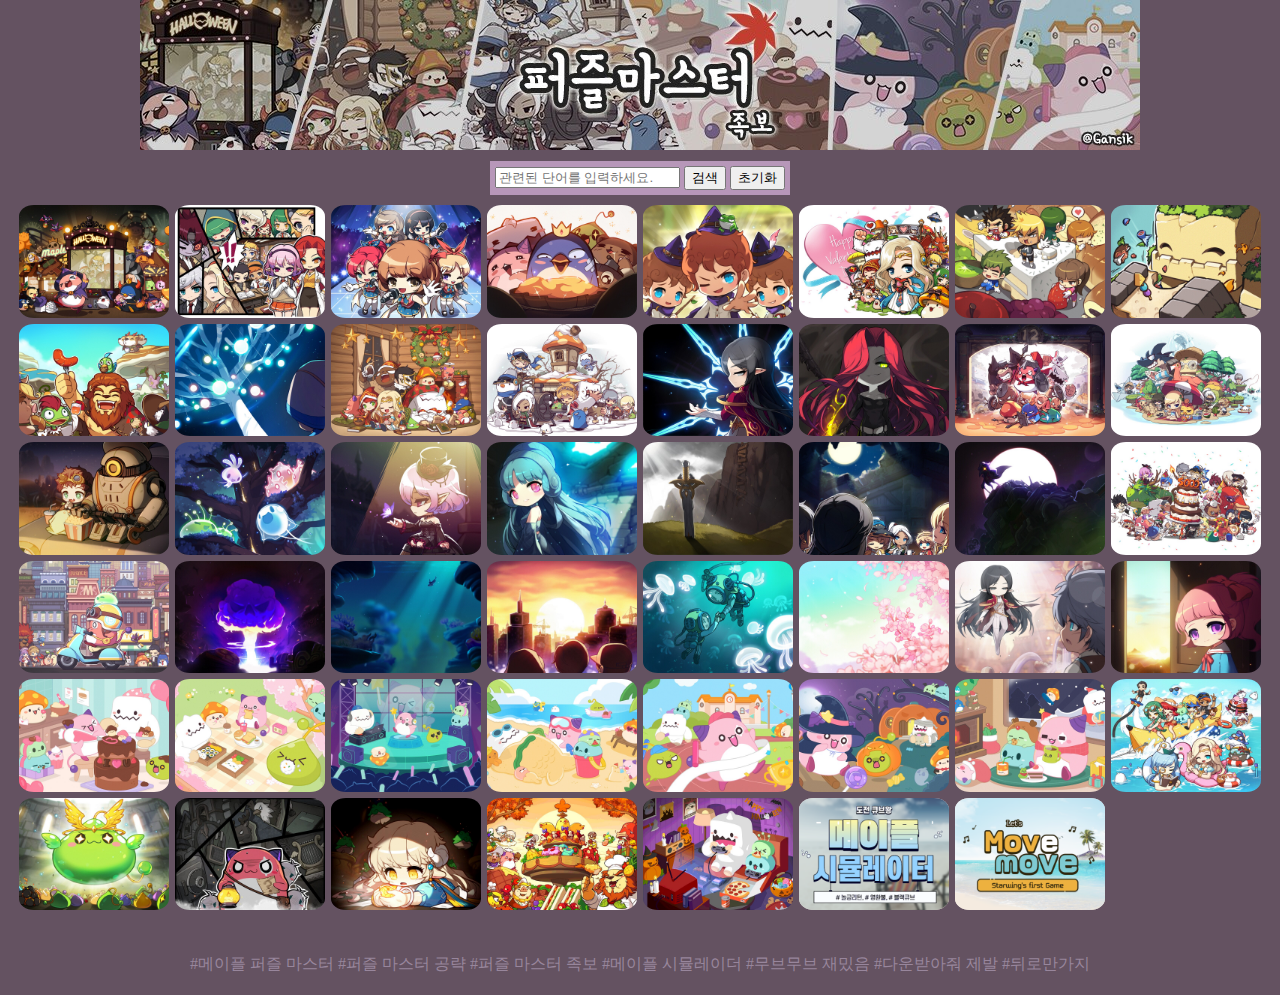
<file: index.html>
<!DOCTYPE html>
<html>

<head>
	<meta charset="utf-8">
	<meta name="description" content="메이플 스토리 퍼즐 마스터 족보 사이트 입니다. 개선 사항은 댓글이나 쪽지로 부탁드립니다.">
	<title>퍼즐 마스터 족보</title>
	<h1><img src="img/banner.jfif"></h1>
	<link rel="stylesheet" href="css/style.css" />
	<script data-ad-client="ca-pub-8016671219526546" async
		src="https://pagead2.googlesyndication.com/pagead/js/adsbygoogle.js"></script>
</head>
<div class="loading"></div>
<body>
	<div id="searchDiv">
		<div>
			<input id="searchTxt" placeholder="관련된 단어를 입력하세요." >
			<button id="searchBtn">검색</button>
			<button id="initBtn">초기화</button>
		</div>
	</div>
	<div id="pannel">
		<img class="thumnail" src="img/1.jpg">
		<img class="thumnail" src="img/2.jpg">
		<img class="thumnail" src="img/3.jpg">
		<img class="thumnail" src="img/4.jpg">
		<img class="thumnail" src="img/5.jpg">
		<img class="thumnail" src="img/6.jpg">
		<img class="thumnail" src="img/7.jpg">
		<img class="thumnail" src="img/8.jpg">
		<img class="thumnail" src="img/9.jpg">
		<img class="thumnail" src="img/10.jpg">
		<img class="thumnail" src="img/11.jpg">
		<img class="thumnail" src="img/12.jpg">
		<img class="thumnail" src="img/13.jpg">
		<img class="thumnail" src="img/14.jpg">
		<img class="thumnail" src="img/15.jpg">
		<img class="thumnail" src="img/16.jpg">
		<img class="thumnail" src="img/17.jpg">
		<img class="thumnail" src="img/18.jpg">
		<img class="thumnail" src="img/19.jpg">
		<img class="thumnail" src="img/20.jpg">
		<img class="thumnail" src="img/21.jpg">
		<img class="thumnail" src="img/22.jpg">
		<img class="thumnail" src="img/23.jpg">
		<img class="thumnail" src="img/24.jpg">
		<img class="thumnail" src="img/25.jpg">
		<img class="thumnail" src="img/26.jpg">
		<img class="thumnail" src="img/27.jpg">
		<img class="thumnail" src="img/28.jpg">
		<img class="thumnail" src="img/29.jpg">
		<img class="thumnail" src="img/30.jpg">
		<img class="thumnail" src="img/31.jpg">
		<img class="thumnail" src="img/32.jpg">
		<img class="thumnail" src="img/33.jpg">
		<img class="thumnail" src="img/34.jpg">
		<img class="thumnail" src="img/35.jpg">
		<img class="thumnail" src="img/36.jpg">
		<img class="thumnail" src="img/37.jpg">
		<img class="thumnail" src="img/38.jpg">
		<img class="thumnail" src="img/39.jpg">
		<img class="thumnail" src="img/40.jpg">
		<img class="thumnail" src="img/41.jpg">
		<img class="thumnail" src="img/42.jpg">
		<img class="thumnail" src="img/43.jpg">
		<img class="thumnail" src="img/44.jpg">
		<img class="thumnail" src="img/45.jpg">
		<a href="https://play.google.com/store/apps/details?id=com.qr96.maplesimulation&hl=ko&gl=US" target='_blank'>
			<img class="myAd" src="img/ad1.png">
		</a>
		<a href="https://play.google.com/store/apps/details?id=com.starwing.movemove&hl=ko&gl=US" target='_blank'>
			<img class="myAd" src="img/ad2.png">
		</a>
	</div>
	<!-- 이미지 팝업, imPop은 검은 배경을 위해 imgDetail안에 img 표시 -->
	<div id=imgPop>
		<div id="imgDetail">
			<div id="imgpan"><img id="image" src="img/aing.jpg"></div>
			<div id="grid"><img id="gridImg" src="img/grid.png"></div>
			<div><button id="closeBtn">close</button></div>
		</div>
		<div id="popBackground"></div>
	</div>
	<div id="footer">
		<div>#메이플 퍼즐 마스터 #퍼즐 마스터 공략 #퍼즐 마스터 족보 #메이플 시뮬레이더 #무브무브 재밌음 #다운받아줘 제발 #뒤로만가지</div>
	</div>
	<script src="./src/main.js"></script>
</body>

</html>
</file>
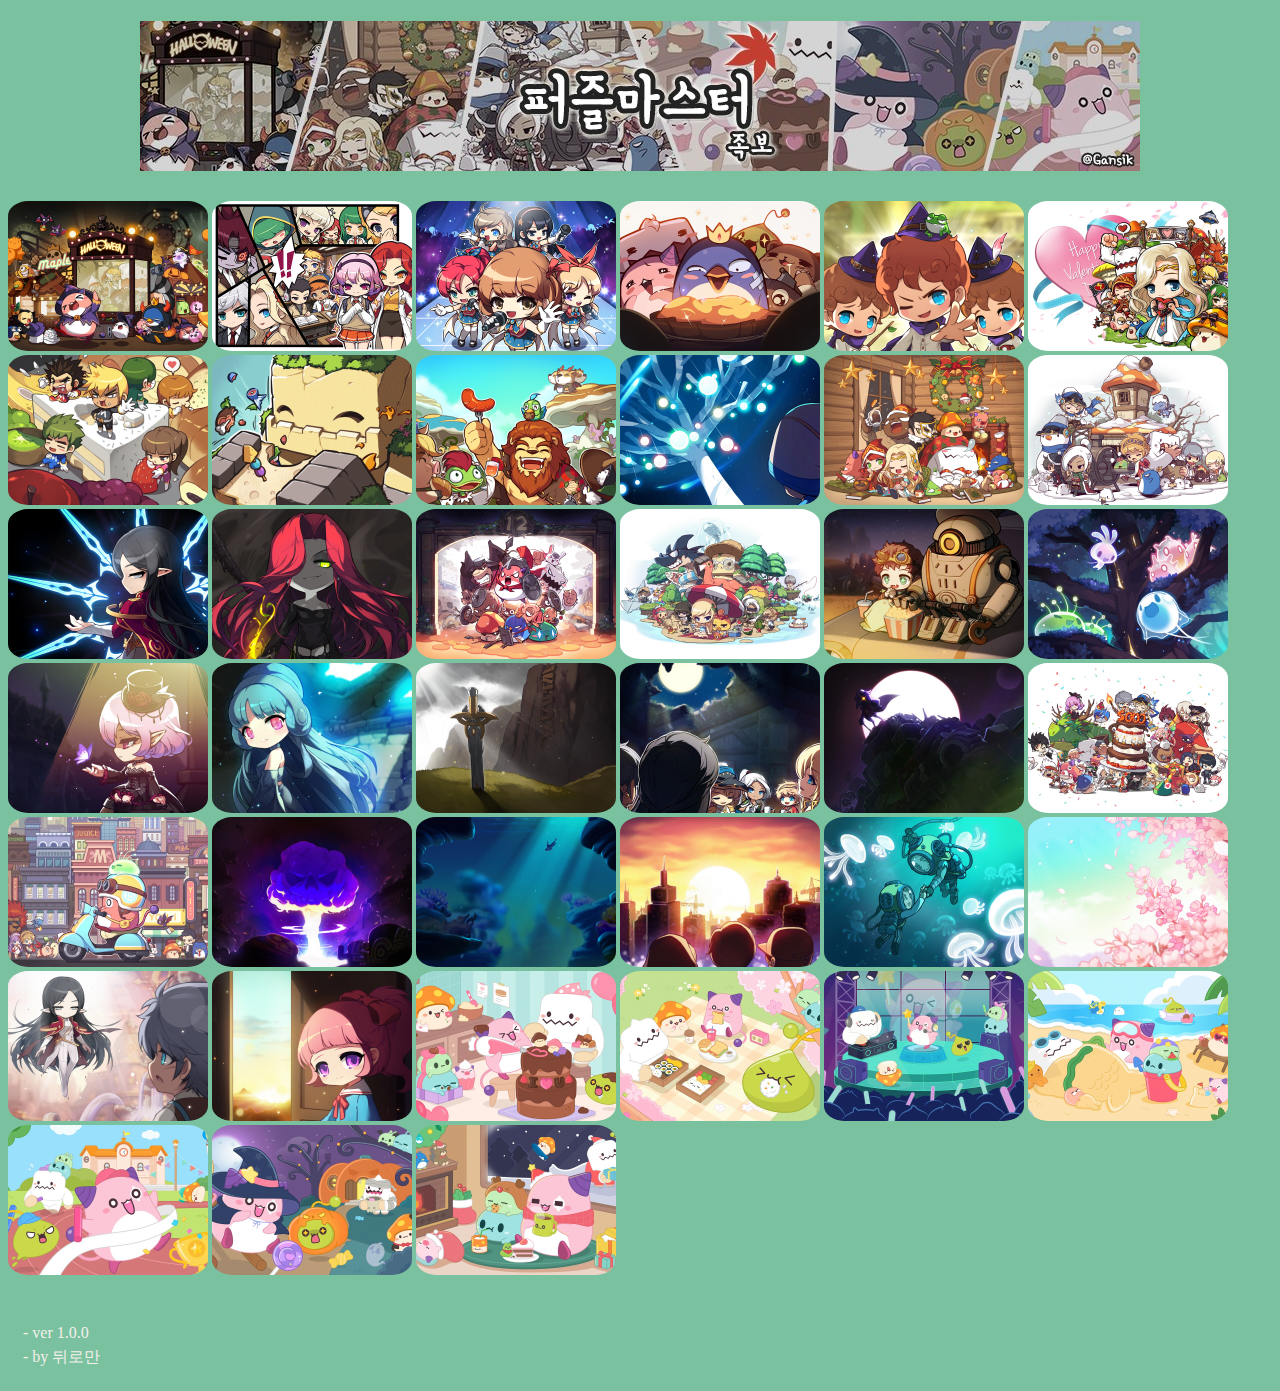
<file: local/index.html>
<!DOCTYPE html>
<html>
<head>
	<meta charset="utf-8">
	<title>Puzzle Master v1.0.0</title>
	<h1><img src="img/banner.jfif"></h1>
	<link rel="stylesheet" href="css/style.css" />
</head>
<div class="loading"></div>
<body>
	<div id="pannel">
		<img class="thumnail" src="img/1.jpg">
		<img class="thumnail" src="img/2.png">
		<img class="thumnail" src="img/3.png">
		<img class="thumnail" src="img/4.jpg">
		<img class="thumnail" src="img/5.png">
		<img class="thumnail" src="img/6.jpg">
		<img class="thumnail" src="img/7.jpg">
		<img class="thumnail" src="img/8.jpg">
		<img class="thumnail" src="img/9.png">
		<img class="thumnail" src="img/10.jpg">
		<img class="thumnail" src="img/11.png">
		<img class="thumnail" src="img/12.png">
		<img class="thumnail" src="img/13.png">
		<img class="thumnail" src="img/14.jpg">
		<img class="thumnail" src="img/15.png">
		<img class="thumnail" src="img/16.jpg">
		<img class="thumnail" src="img/17.jpg">
		<img class="thumnail" src="img/18.jpg">
		<img class="thumnail" src="img/19.jpg">
		<img class="thumnail" src="img/20.jpg">
		<img class="thumnail" src="img/21.png">
		<img class="thumnail" src="img/22.jpg">
		<img class="thumnail" src="img/23.jpg">
		<img class="thumnail" src="img/24.jpg">
		<img class="thumnail" src="img/25.jpg">
		<img class="thumnail" src="img/26.jpg">
		<img class="thumnail" src="img/27.jpg">
		<img class="thumnail" src="img/28.jpg">
		<img class="thumnail" src="img/29.jpg">
		<img class="thumnail" src="img/30.jpg">
		<img class="thumnail" src="img/31.jpg">
		<img class="thumnail" src="img/32.jpg">
		<img class="thumnail" src="img/33.jpg">
		<img class="thumnail" src="img/34.jpg">
		<img class="thumnail" src="img/35.jpg">
		<img class="thumnail" src="img/36.jpg">
		<img class="thumnail" src="img/37.jpg">
		<img class="thumnail" src="img/38.jpg">
		<img class="thumnail" src="img/39.jpg">
	</div>
	
	<!-- 이미지 팝업, imPop은 검은 배경을 위해 imgDetail안에 img 표시 -->
	<div id=imgPop>
		<div id="popBackground"></div>
		<div id="imgDetail">
			<img id="grid" src="img/grid.png">
			<button id="closeBtn">close</button>
		</div>
		
	</div>
	
	<div id="footer">
		<div> - ver 1.0.0</div>
		<div> - by 뒤로만</div>
	</div>
	<script src="./src/main.js"></script>
</body>
</html>
</file>
<file: css/style.css>
body, html {
    width: 100%;
    margin: 0;
    overflow-x:hidden;
    user-select: none;
}
body {
    background-color:rgb(100, 82, 97);
}

h1 {
    margin: 0;
    text-align: center;
}
h1 img {
    width: 100%;
    max-width: 1000px;
}

#pannel {
    display: grid;
    grid-template-columns: repeat(auto-fill, 150px);
    grid-gap: 6px;
    justify-content: center;
}

img {
    -webkit-user-drag: none;
    min-width: 150px;
}

img.thumnail {
    width: 150px;
    border-radius: 10%;
    animation: none;
    background-color: seashell;
}
.thumnail:hover {
    transform: scale(1.1);
    transition: 0.2s;
}
@keyframes first-animation{
    0%{
        transform: scale(1.0);
    }
    100%{
        transform:  scale(1.05);
    }
}

img.myAd {
    width: 150px;
    border-radius: 10%;
    animation: none;
    background-color: seashell;
}
.myAd:hover {
    transform: scale(1.1);
    transition: 0.2s;
}
@keyframes first-animation{
    0%{
        transform: scale(1.0);
    }
    100%{
        transform:  scale(1.05);
    }
}

#imgPop {
    display: none;
    width: 100%;
    height: 100%;
    position: fixed;
    text-align: center;
    left: 0;
    top: 0;
}

#popBackground {
    position: absolute;
    left: 0;
    top: 0;
    background-color: rgba(0, 0, 0, 0.5);
    width: 100%;
    height: 100%;
    z-index: 0;
}

@media (min-height:400px) { 
    #imgDetail {
        top: 20%;
    }
}

/*모바일인 경우*/
@media (max-height:400px) { 
    #imgDetail {
        width: 500px;
    }
    #closeBtn {
        position: relative;
        top: -55px;
        left: 340px;
        z-index: 25;
    }
}

#imgDetail {
    position: relative;
    display: inline-block;
    width: 600px;
    max-width: 96%;
    z-index: 10;
}

#grid {
    position: absolute;
    top: 0;
    display: none;
    text-align: center;
    width: 100%;
    z-index: 20;
}
#gridImg {
    width: 100%;
}

#image {
    width: 100%;
}

#closeBtn {
    font-size: 20px;
}

#footer {
    text-align: center;
    padding: 20px;
    padding-top: 40px;
    color: rgb(152, 134, 156);
}

#searchDiv {
    margin: 3px;
    margin-bottom: 10px;
    text-align: center;
}

#searchDiv div{
    display: inline-block;
    background-color: rgb(183, 151, 185);
    padding: 5px;
}

div.loading {
    width:100%;
    height:100%;
    position:fixed;
    left:0px;
    top:0px;
    background:rgba(0, 0, 0, 0.5);
    z-index:1000; /* 이 값으로 레이어의 위치를 조정합니다. */
}
</file>
<file: local/css/style.css>
body {
    background-color:rgb(122, 194, 159);
}

h1 {
    position:relative;
    left: 50%;
    margin-left: -500px;
}

#footer {
    margin-top: 30px;
    padding: 10px;
    color: rgb(245, 239, 235);
    width: 300px;
}

#footer div {
    margin: 5px;
}

#pannel {
    width: 100%;
}

img.thumnail {
    width: 200px;
    border-radius: 10%;
}

.thumnail:hover {
    transform: scale(1.1);
    transition: 0.2s;
}

#imgPop {
    display: none;
    width: 100%;
    height: 100%;
    position: fixed;
    left: 0;
    top: 0;
}

#popBackground {
    background-color: rgba(0, 0, 0, 0.5);
    width: 100%;
    height: 100%;
}

#imgDetail {
    position: absolute;
    top: 55%;
    left: 50%;
    margin-top: -300px;
    margin-left: -300px;
}

#grid {
    display: none;
    position: inherit;
    top: 50%;
    left: 50%;
    margin-top: -227px;
    margin-left: -300px;
    width: 600px;
}

#closeBtn {
    position: inherit;
    top: 100%;
    left: 92%;
}

#tab-clipboard {
    width: 200px;
    height: 150px;
}

#clipboardList {
    background-color: aliceblue;
    border-radius: 10%;
    height: 150px;
    width: 200px;
}

#image {
    width: 600px;
}

#notice {
    background-color: rgba(0, 0, 0, 0.7);
    color:rgb(206, 206, 64);
    margin-bottom: 10px;
    padding: 10px;
    width: 95%;
}

.loading{
    width:100%;
    height:100%;
    position:fixed;
    left:0px;
    top:0px;
    background:rgba(0, 0, 0, 0.432);
    z-index:1000; /* 이 값으로 레이어의 위치를 조정합니다. */
}
</file>
